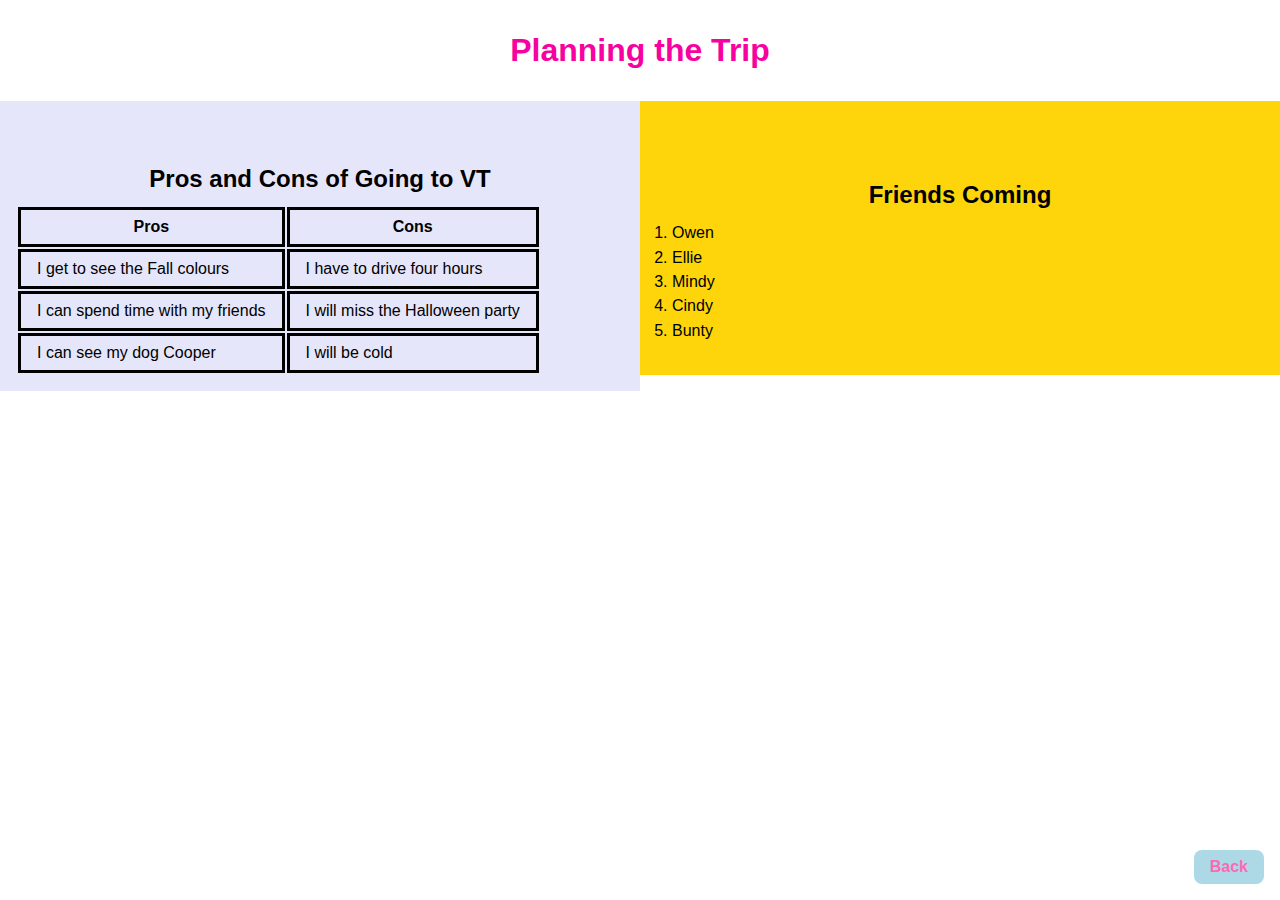
<file: Planning.html>
<!doctype html>
<html lang="en">
    <head>
        <meta charset="UTF-8">
        <title>Planning | My Weekend Trip to Vermont</title>
        <link rel="stylesheet" type="text/css" href="stylefile.css">
    </head>
    <body>
        <h1 id="main-title">Planning the Trip</h1>
        <div class="row">
            <div class="column-left">
                <h2>Pros and Cons of Going to VT</h2>
                <table>
                    <tr>
                        <th>Pros</th>
                        <th>Cons</th>
                    </tr>
                    <tr>
                        <td>I get to see the Fall colours</td>
                        <td>I have to drive four hours</td>
                    </tr>
                    <tr>
                        <td>I can spend time with my friends</td>
                        <td>I will miss the Halloween party</td>
                    </tr>
                    <tr>
                        <td>I can see my dog Cooper</td>
                        <td>I will be cold</td>
                    </tr>
                </table>
            </div>
            <div class="column-right">
                <h2>Friends Coming</h2>
                <ol>
                    <li>Owen</li>
                    <li>Ellie</li>
                    <li>Mindy</li>
                    <li>Cindy</li>
                    <li>Bunty</li>
                </ol>
            </div>
        </div>
        <a href="welcome.html" class="back-button">Back</a>
    </body>
</html>
</file>
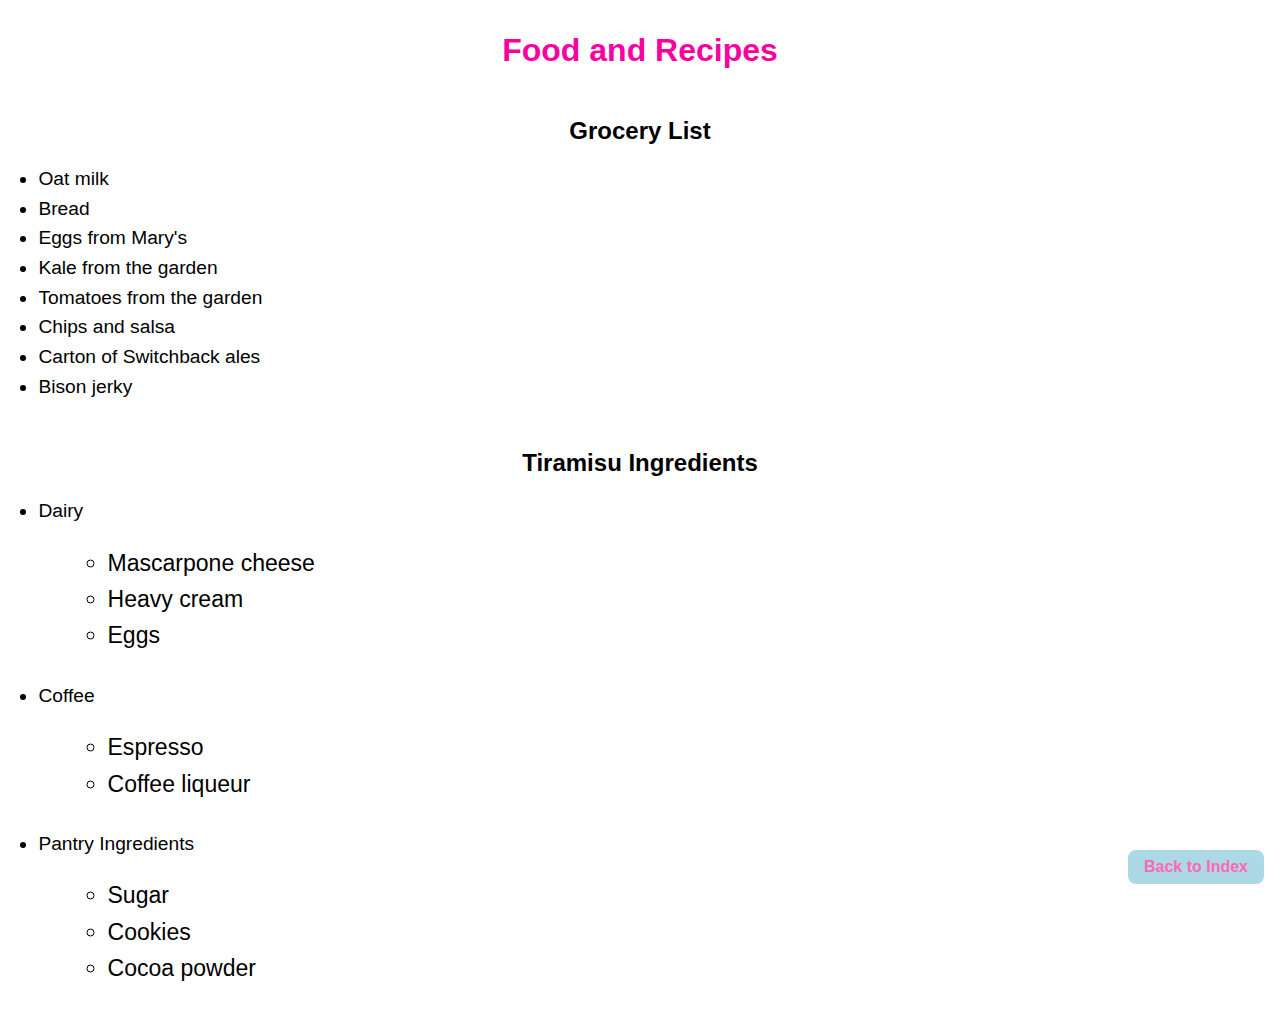
<file: recipes.html>
<!doctype html>
<html lang="en">
<head>
    <meta charset="UTF-8">
    <title>Recipes | My Weekend Trip to Vermont</title>
   <link rel="stylesheet" type="text/css" href="stylefile.css">
</head>
<body>
    <h1>Food and Recipes</h1>
    
    <h2>Grocery List</h2>
    <ul>
        <li>Oat milk</li>
        <li>Bread</li>
        <li>Eggs from Mary's</li>
        <li>Kale from the garden</li>
        <li>Tomatoes from the garden</li>
        <li>Chips and salsa</li>
        <li>Carton of Switchback ales</li>
        <li>Bison jerky</li>
    </ul>
    
    <h2>Tiramisu Ingredients</h2>
    <ul>
        <li>Dairy
            <ul>
                <li>Mascarpone cheese</li>
                <li>Heavy cream</li>
                <li>Eggs</li>
            </ul>
        </li>
        <li>Coffee
            <ul>
                <li>Espresso</li>
                <li>Coffee liqueur</li>
            </ul>
        </li>
        <li>Pantry Ingredients
            <ul>
                <li>Sugar</li>
                <li>Cookies</li>
                <li>Cocoa powder</li>
            </ul>
        </li>
    </ul>
    <a href="index.html" class="back-button">Back to Index</a>
</body>
</html>
</file>
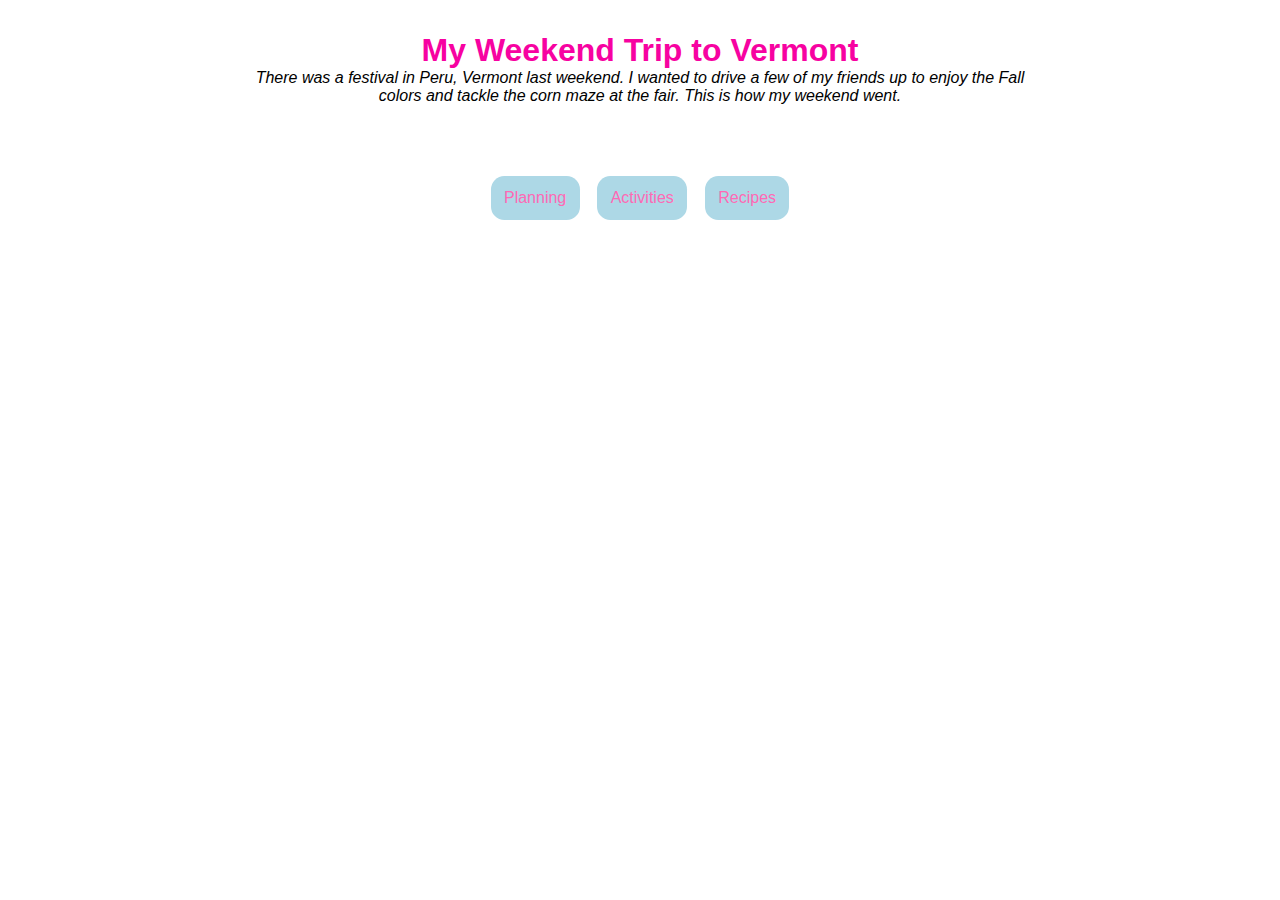
<file: welcome.html>
<!doctype html>
<html lang="en">
<head>
    <meta charset="UTF-8">
    <title>My Weekend Trip to Vermont</title>
    <link rel="stylesheet" type="text/css" href="stylefile.css">
</head>
<body>
    <h1>My Weekend Trip to Vermont</h1>
    
    <p>There was a festival in Peru, Vermont last weekend. I wanted to drive a few of my friends up to enjoy the Fall colors and tackle the corn maze at the fair. This is how my weekend went. </p>

    <nav>
    <button class="nav-button"><a class="navlink" href="Planning.html">Planning</a></button>
    <button class="nav-button"><a class="navlink" href="activities.html">Activities</a></button>
    <button class="nav-button"><a class="navlink" href="recipes.html">Recipes</a></button>
</nav>
</body>
</html>
</file>
<file: stylefile.css>
* {
    margin: 0;
    padding: 0;
    box-sizing: border-box;
}


body {
    font-family: 'Comic Sans MS', cursive, sans-serif;
    
    background-size: cover;
    background-position: center;
    background-repeat: no-repeat;
    background-attachment: fixed;
}

body.index-page {
    height: 100vh;
    background-image: url('backgroundwelcome1.png');
    background-size: cover;
    background-position: center;
    background-repeat: no-repeat;
     background-attachment: fixed;
}


h1 {
    text-align: center;
    color: rgb(247, 2, 161);
    padding-top: 1em;
}
h2 {
    text-align: center;
}


p {
    text-align: center;
    font-style: italic;
    width: 50em;
    margin: auto;
    padding-bottom: 2em;
}

/*planning page*/

.row {
    width: 100%;
    margin-top: 2em;
}

.column-left {
    width: 50%;
    float: left;
    padding: 1em;
    background-color: lavender;
}

.column-right {
    width: 50%;
    float: right;
    padding: 2em;
    background-color: rgb(253, 213, 10);

}
.column {
    width: 25vw;
    padding: 1em;
}
.column:hover {
    background-color: rgb(20, 243, 8);
}

/*pro con page*/

td, th {
    border: solid;
    padding: 0.5em 1em;
}
tr:hover {
    background-color: rgb(8, 234, 226);
    color: white;
}

/*activities pg*/ 

.activities-page .row {
    width: 100%;
    margin-top: 2em;
    
}

.activities-page .column {
    width: 33.33%;      
    float: left;        
    padding: 1em;
    
}

.activities-page .photo {
    width: 18em;        
    height: 23em;
    display: block;    
    margin: auto;       
}

.activities-page .caption-text {
    text-align: center;
}

/* index page  */
.gif-bubble {
    position: absolute;
    top: 15em;
    left: 61em;
}
.gif-bubble img {
    display: block;
}
.welcome-text {
    position: absolute;
    top: 14em;
    left: 35em;
    font-size: 2em;
    color: white;
}
.welcome-text:hover {
    color: blue;
    text-decoration: underline;
}

/*buttons buttons*/

nav {
    text-align: center;  
    margin-top: 2em;     
    margin-bottom: 2em;
}

.nav-button {
    padding: 1em;
    background-color: lightblue;
    border-radius: 1em;
    border: none;          
    margin: 0.5em;         
}

.navlink {
    text-decoration: none;
    color: hotpink;
    font-family: 'Comic Sans MS', cursive, sans-serif; 
    font-size: 1.2em;
}

.nav-button:hover {
    background-color: deepskyblue;
}

.navlink:hover {
    color: white;
}


.back-button {
    position: fixed;
    bottom: 1em;
    right: 1em;
    padding: 0.5em 1em;
    background-color: lightblue;
    color: hotpink;
    border-radius: 0.5em;
    font-family: 'Comic Sans MS', cursive, sans-serif;
    text-decoration: none;
    font-weight: bold;
    text-align: center;
}
.back-button:hover {
    background-color: deepskyblue;
    color: white;

} 

/*lists recipes*/

ul {
    margin: 1em auto;
    padding-left:  2em;
    font-size: 1.2em;
    list-style-type: disc;
}

ul ul {
    list-style-type: circle;  
    margin-left:  1em;
}

li {
    padding: 0.2em 0;
}


h2 {
    margin-top: 2em;
margin-bottom: 0.5em;
}
</file>
